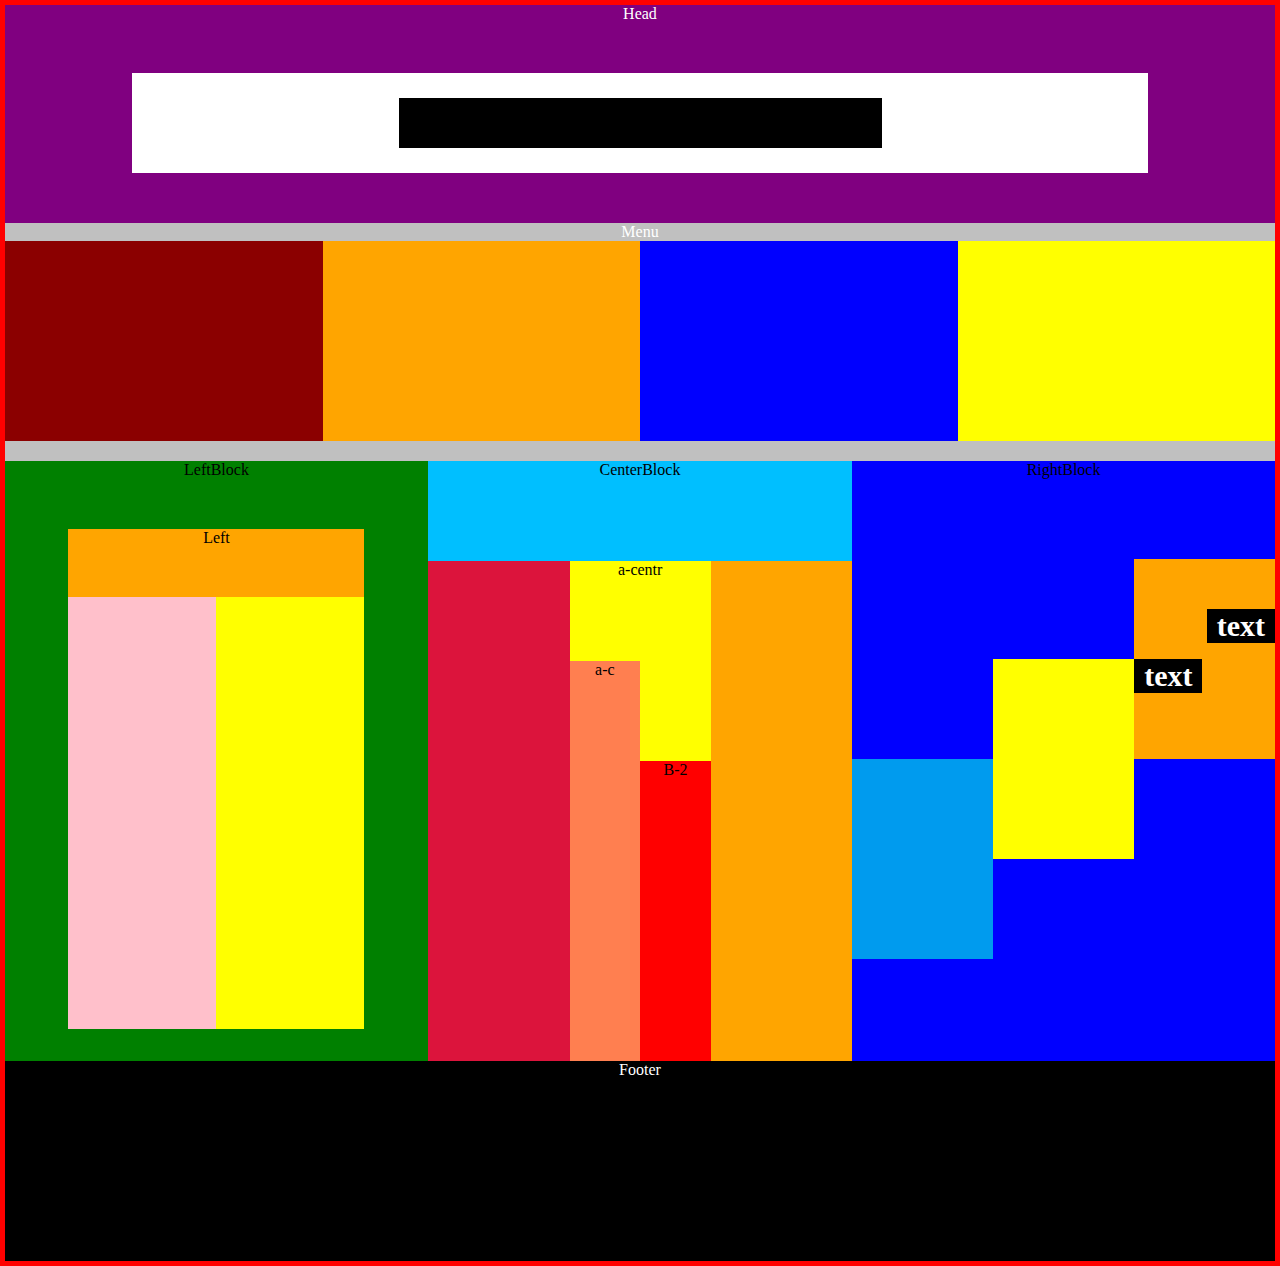
<file: HTML/Homework 3-2/index.html>
<!doctype html>
<html lang="en">
<head>
    <meta charset="UTF-8">
    <meta name="viewport"
          content="width=device-width, user-scalable=no, initial-scale=1.0, maximum-scale=1.0, minimum-scale=1.0">
    <meta http-equiv="X-UA-Compatible" content="ie=edge">
    <link rel="stylesheet" href="style.css">
    <title>Homewok3-2</title>
</head>
<body>
    <div class="wrapper">

                <div class="text">Head</div>
                <div class="purple">
                    <div class="white">
                        <div class="black">
                        </div>
                    </div>
                </div>

                <div class="menu">
                    <div class="text2">Menu</div>
                    <div class="block_left_a"></div>
                    <div class="block_left_b"></div>
                    <div class="block_left_c"></div>
                    <div class="block_left_d"></div>
                    <div class="clear1"></div>
                </div>

                <div class="underblock_a">
                    <div class="text3">LeftBlock</div>
                    <div class="a_1">
                        <div class="text4">Left</div>
                        <div class="a_1-2"></div>
                        <div class="a_1-3"></div>
                    </div>
                </div>

                <div class="underblock_b">
                    <div class="text5">CenterBlock</div>
                    <div class="b_1"></div>
                            <div class="b_2">
                                <div class="text6">a-centr</div>
                                <div class="b_2_2">
                                    <div class="text7">a-c</div>
                                </div>
                                <div class="b_2_3">
                                    <div class="text8">B-2</div>
                                </div>
                            </div>
                    <div class="b_3"></div>
                </div>

            <div class="underblock_c">
                    <div class="text9">RightBlock</div>
                    <div class="c_1"></div>
                    <div class="c_2"></div>
                    <div class="c_3">
                        <div class="text10">text</div>
                        <div class="text11">text</div>
                    </div>
            </div>
        <footer>
            <div class="text12">Footer</div>
        </footer>
    </div>
</body>
</html>
</file>
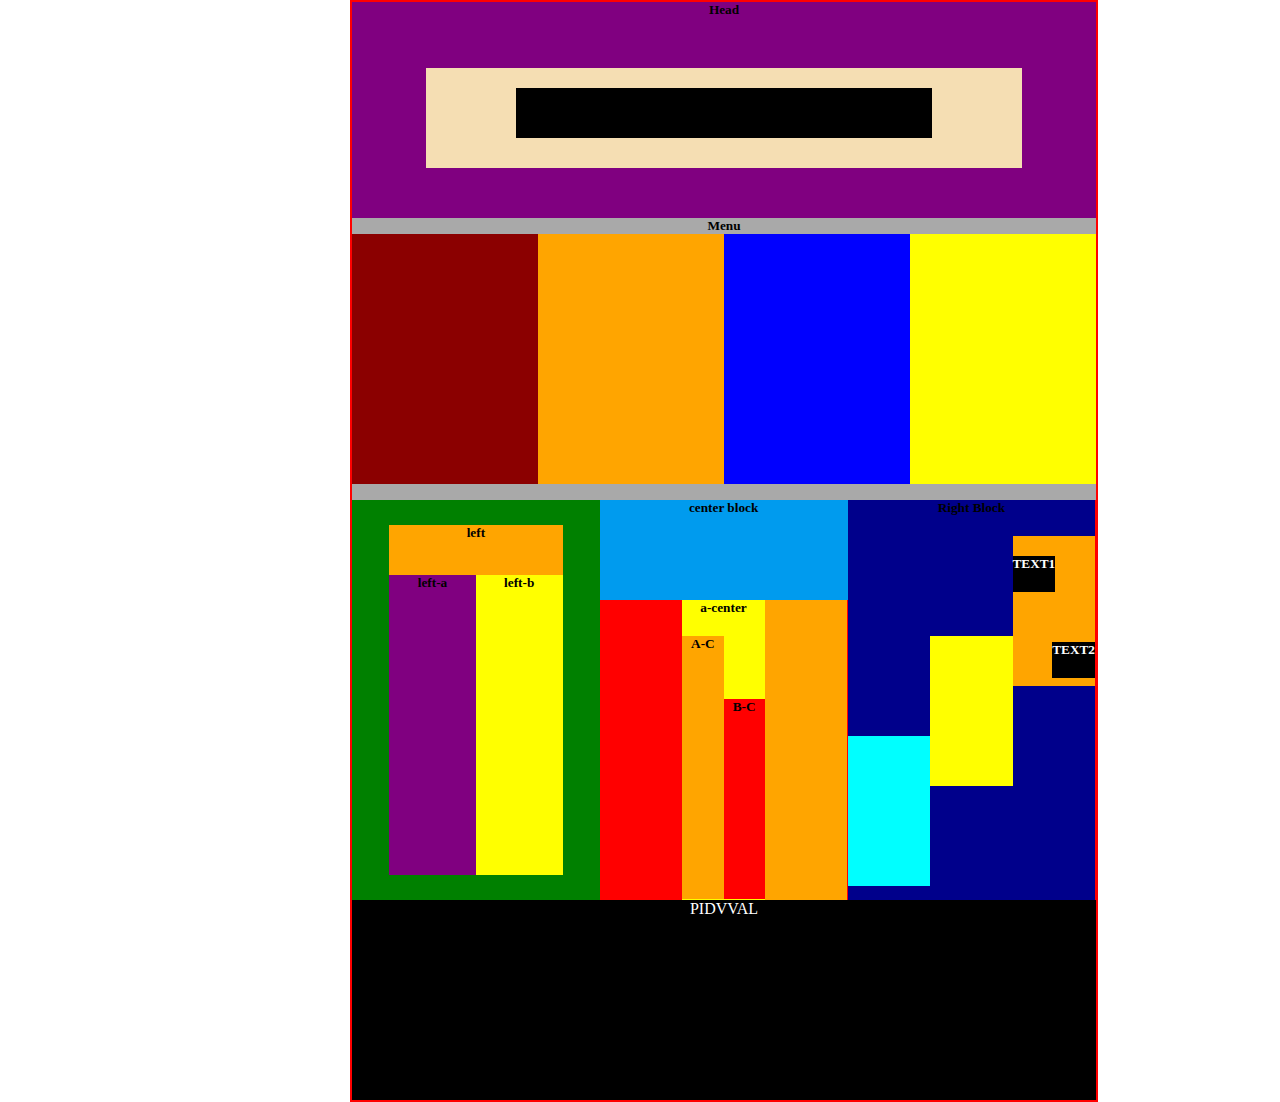
<file: HTML/Homework 4-2/index.html>
<!doctype html>
<html lang="en">
<head>
    <meta charset="UTF-8">
    <meta name="viewport"
          content="width=device-width, user-scalable=no, initial-scale=1.0, maximum-scale=1.0, minimum-scale=1.0">
    <meta http-equiv="X-UA-Compatible" content="ie=edge">
    <link rel="stylesheet" href="style.css">
    <title>HM4-2</title>
</head>
<body>
    <div class="main_block">
           <header>
               <h5>Head</h5>
                <div class="purple_block">
                    <div class="white_block">
                        <div class="black_block"></div>
                    </div>
                </div>
           </header>
    <div class="menu">
        <h5>Menu</h5>
        <div class="b_1 b_style"></div>
        <div class="b_2 b_style"></div>
        <div class="b_3 b_style"></div>
        <div class="b_4 b_style"></div>
    </div>
    <div class="main_lover">
        <div class="left_main">
            <div class="conteiner">
                <div class="orange_left"><h5>left</h5></div>
                <div class="purple_left"><h5>left-a</h5></div>
                <div class="yellow_left"><h5>left-b</h5></div>
            </div>
        </div>
    <div class="conteiner_2">
        <div class="blue_center"><h5>center block</h5></div>
            <div class="red_center"></div>
            <div class="yellow_center"><h5>a-center</h5>
                   <div class="conteiner_center">
                       <div class="yellow_orange"><h5>A-C</h5></div>
                       <div class="yellow_red"><h5>B-C</h5></div>
                   </div>
                    </div>
            <div class="orange_center"></div>
    </div>

        <div class="conteiner_3">
            <div class="right_main"><h5>Right Block</h5>
               <div class="conteiner_right">
                   <div class="blue_right"></div>
                   <div class="yellow_right"></div>
                   <div class="orange_right">
                       <h5 class="text_1">TEXT1</h5>
                       <h5 class="text_2">TEXT2</h5>
                   </div>
               </div>
            </div>
        </div>
    </div>
        <footer>PIDVVAL</footer>







    </div>
</body>
</html>
</file>
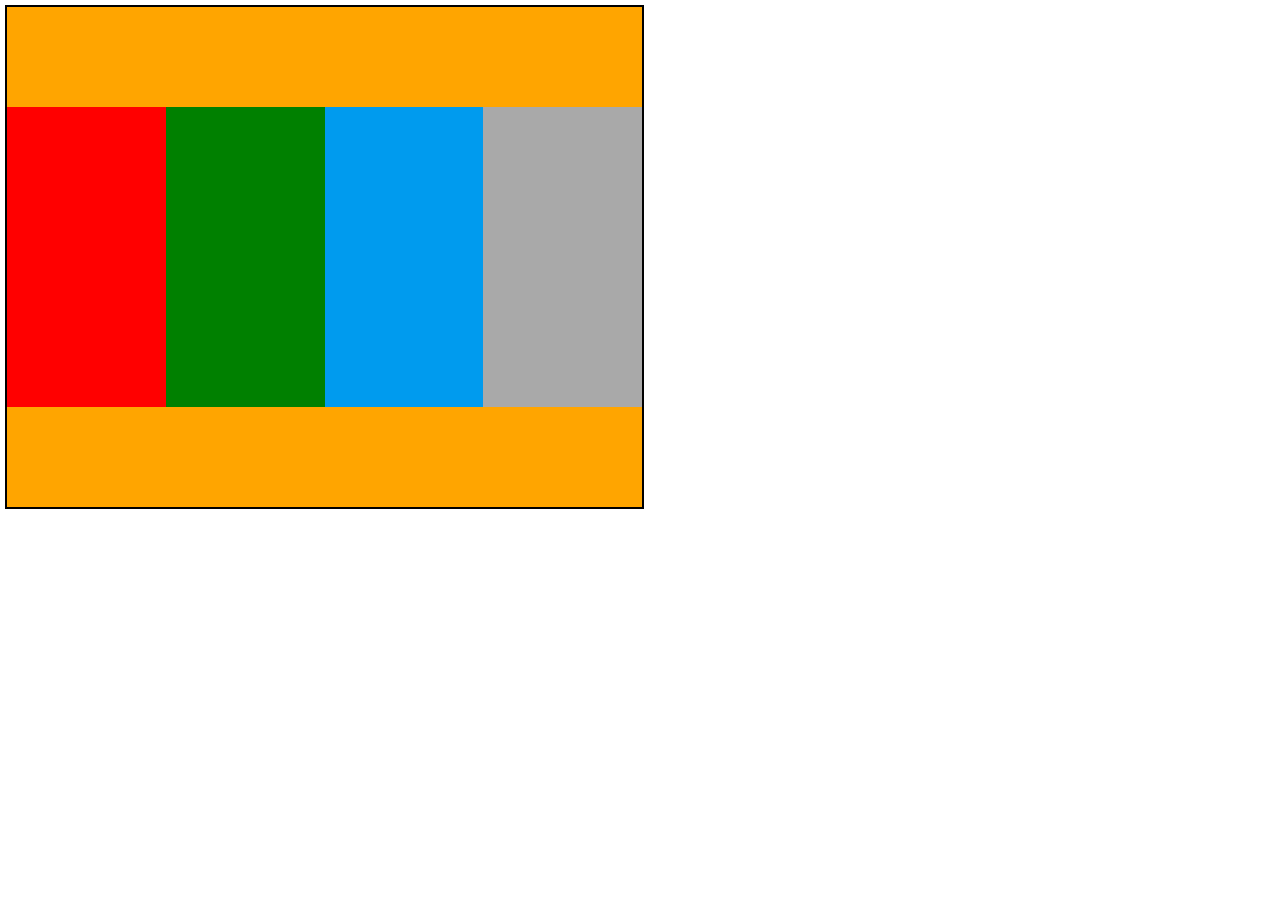
<file: HTML/Homework 4/index.html>
<!doctype html>
<html lang="en">
<head>
    <meta charset="UTF-8">
    <meta name="viewport"
          content="width=device-width, user-scalable=no, initial-scale=1.0, maximum-scale=1.0, minimum-scale=1.0">
    <meta http-equiv="X-UA-Compatible" content="ie=edge">
    <link rel="stylesheet" href="style.css">
    <title>HM4</title>
</head>
<body>
    <div class="main">
        <div class="o"></div>
        <div class="red style-block"></div>
        <div class="green style-block"></div>
        <div class="blue style-block"></div>
        <div class="black style-block"></div>
        <div class="o"></div>
    </div>
</body>
</html>
</file>
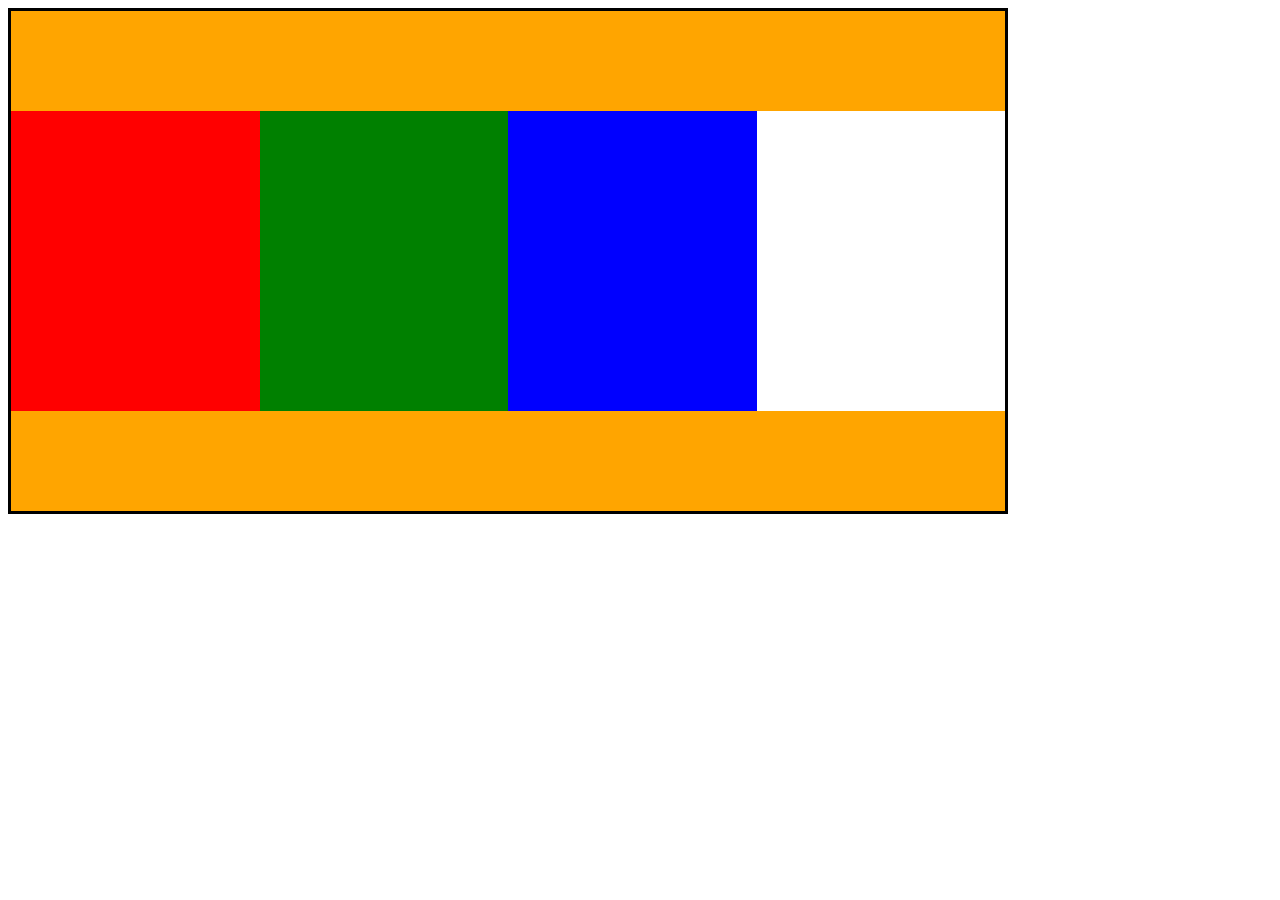
<file: HTML/Homework-3/index.html>
<!doctype html>
<html lang="en">
<head>
    <meta charset="UTF-8">
    <meta name="viewport"
          content="width=device-width, user-scalable=no, initial-scale=1.0, maximum-scale=1.0, minimum-scale=1.0">
    <meta http-equiv="X-UA-Compatible" content="ie=edge">
    <link rel="stylesheet" href="style.css">
    <title>HW3</title>
</head>
<body>
    <div class="black-block">
        <div class="orange-block defolt"></div>
        <div class="red-block defolt"></div>
        <div class="green-block defolt"></div>
        <div class="blue-block defolt"></div>
        <div class="back-block-inside defolt"></div>
        <div class="orange-block2"></div>
    </div>
</body>
</html>
</file>
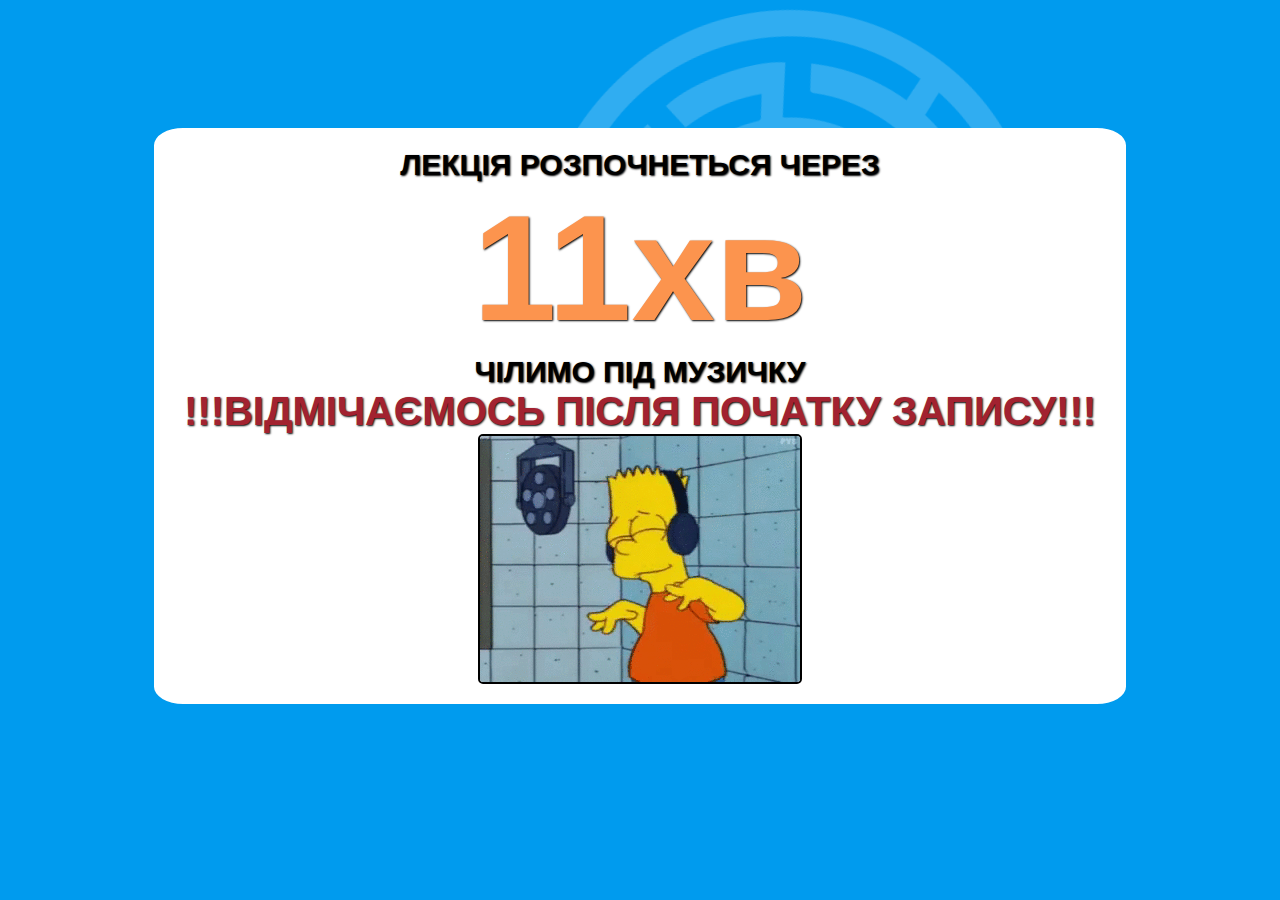
<file: JS/BartStart/index.html>
<!doctype html>
<html lang="en">
<head>
    <meta charset="UTF-8">
    <meta name="viewport"
          content="width=device-width, user-scalable=no, initial-scale=1.0, maximum-scale=1.0, minimum-scale=1.0">
    <meta http-equiv="X-UA-Compatible" content="ie=edge">
    <title>Simon-Baker</title>
    <link rel="stylesheet" href="style.css">
</head>
<body>
<img src="EDF4FB.png" alt="fon" id='fons'>
<div id="wrapper">
    <div class="kak">
        <div class="first stl"> ЛЕКЦІЯ РОЗПОЧНЕТЬСЯ ЧЕРЕЗ</div>
        <div id="fake-timer"></div>
        <div class="first stl">ЧІЛИМО ПІД МУЗИЧКУ</div>
        <div class="span stl">!!!ВІДМІЧАЄМОСЬ ПІСЛЯ ПОЧАТКУ ЗАПИСУ!!!</div>
        <img src="tenor.gif.gif" alt="bart-dance" class="img">
    </div>
</div>
<script src="main.js"></script>
</body>
</html>
</file>
<file: HTML/Homework 3-2/style.css>
*{
    margin: 0;
    padding: 0;
    box-sizing: border-box;
}
.wrapper{
    background-color: red;
    width: 100%;
    min-height: 1200px;
    padding: 5px;
}
.purple{
    width: 100%;
    background-color: purple;
    min-height: 150px;
    text-align: center;
}
.white{
    width: 80%;
    background-color: white;
    margin: 0 auto;
    min-height: 50px;
    padding: 25px;
}
.black{
    width: 50%;
    background-color: black;
    margin: 0 auto;
    min-height: 50px;
}
.text{
    background-color: purple;
    text-align: center;
    color: white;
    padding-bottom: 50px;
}
.text2{
    background-color: silver;
    text-align: center;
    color: white;
    width: 100%;
}
.block_left_a{
    float: left;
    width: 25%;
    height: 200px;
    background-color: darkred;
}
.block_left_b{
    float: left;
    width: 25%;
    height: 200px;
    background-color: orange;
}
.block_left_c{
    float: left;
    width: 25%;
    height: 200px;
    background-color: blue;
}
.block_left_d{
    float: left;
    width: 25%;
    height: 200px;
    background-color: yellow;
}
.clear1{
    clear: both;
    background-color: silver;
    width: 100%;
    height: 20px;
}
.underblock_a{
    background-color: green;
    width: 33.3%;
    height: 600px;
    float: left;
}
.underblock_b{
    background-color: deepskyblue;
    width: 33.4%;
    height: 600px;
    float: left;
}
.underblock_c{
    background-color: blue;
    width: 33.3%;
    height: 600px;
    float: left;
}
.a_1{
    background-color: orange;
    margin: 0 auto;
    width: 70%;
    height: 500px;
}
.text3{
    text-align: center;
    padding-bottom: 50px;
}
.a_1-2{
    background-color: pink;
    width: 50%;
    height: 432px;
    float: left;
}
.text4{
    text-align: center;
    padding-bottom: 50px;
}
.a_1-3{
    background-color: yellow;
    width: 50%;
    height: 432px;
    float: left;
}
.b_1{
    background-color: crimson;
    width: 33.4%;
    height: 500px;
    float: left;
}
.b_2{
    background-color: yellow;
    width: 33.3%;
    float: left;
    height: 500px;
}
.b_3{
    background-color: orange;
    width: 33.3%;
    float: left;
    height: 500px;
}
.text5{
    text-align: center;
    padding-bottom: 82px;
}
.b_2_2{
    background-color: coral;
    width: 50%;
    height: 400px;
    float: left;
}
.b_2_3{
    background-color: red;
    margin-top:100px;
    width: 50%;
    height: 300px;
    float: left;
}
.text6{
    text-align: center;
    padding-bottom: 82px;
}
.text7{
    text-align: center;
}
.text8{
    text-align: center;
    padding-bottom: 82px;
}
.text9 {
    text-align: center;
    padding-bottom: 30px;
}
.c_1{
    background-color: #009bee;
    width: 33.3%;
    height: 200px;
    margin-top: 250px;
    float: left;
}
.c_2{
    background-color: yellow;
    width: 33.4%;
    height: 200px;
    float: left;
    margin-top: 150px;
}
.c_3 {
    background-color: orange;
    width: 33.3%;
    height: 200px;
    margin-top: 50px;
    float: left;
}
.text10{
    float: left;
    background-color: black;
    color: white;
    font-size: 30px;
    font-weight: 600;
    text-align: center;
    padding: 0 10px 0 10px;
    margin-top: 100px;
}
.text11{
    float: right;
    background-color: black;
    color:white;
    font-size: 30px;
    font-weight: 600;
    text-align: center;
    padding: 0 10px 0 10px;
    margin-top: 50px;
}
footer{
    background-color: black;
    width: 100%;
    min-height: 200px;
    clear: both;
}
.text12{
    color: white;
    text-align: center;
}
</file>
<file: HTML/Homework 4-2/style.css>
*{
    margin: 0;
    padding: 0;
}
body{
    margin-left: 350px;
    text-align: center;
}
.main_block{
    background-color: red;
    width: 80%;
    height: auto;
    border: 2px solid red;
}
.purple_block{
    background-color:purple;
    width: 100%;
    height: 150px;
}
.white_block{
    background-color:wheat;
    width: 80%;
    height: 80px;
    margin: 0 auto;
    padding-top: 20px;
}
.black_block{
    background-color: black;
    width: 70%;
    height: 50px;
    margin: 0 auto;
}
header h5{
    background-color: purple;
    padding-bottom: 50px;
}
.menu{
    display: flex;
    background-color: darkgray;
    flex-basis: 100%;
    height: auto;
    flex-wrap: wrap;
    padding-bottom: 16px;
}
.b_style{
    flex-basis: 25%;
    height: 250px;
}
.b_1{
    background-color: darkred;
}
.b_2{
    background-color: orange;
}
.b_3{
    background-color: blue;
}
.b_4 {
    background-color: yellow;
}
.menu h5{
    flex-basis: 100%;
}
.main_lover{
    flex-basis: 100%;
    display: flex;
}
.left_main{
    background-color: green;
    flex-basis: 33.3%;
    height:400px;
    display: flex;
    align-items: center;
    justify-content: center;
}
.conteiner{
    height: 350px;
    width: 70%;
    display: flex;
    flex-wrap: wrap;
}
.orange_left{
    background-color: orange;
    flex-basis: 100%;
    height: 50px;
}
.purple_left{
    background-color: purple;
    flex-basis: 50%;
    height: 300px;
}
.yellow_left{
    background-color:yellow;
    height: 300px;
    flex-basis:50%;
}
.conteiner_2{
    display: flex;
    flex-wrap: wrap;
    width: 33.3%;
}
.blue_center{
    background-color: #009bee;
    flex-basis: 100%;
    height: 100px;
}
.red_center{
    background-color: red;
    height: 300px;
    flex-basis: 33.3%;
}
.yellow_center{
    background-color: yellow;
    height: 300px;
    flex-basis: 33.3%;
    flex-direction: row;
    flex-wrap: nowrap;
}
.orange_center{
    background-color:orange;
    height: 300px;
    flex-basis: 33.3%;
}
.yellow_orange{
    background-color: orange;
    flex-basis: 50%;
    height: 263px;
}
.yellow_red{
    background-color: red;
    flex-basis: 50%;
    height: 200px;
    align-self: flex-end;
}
.conteiner_center{
    display: flex;
    flex-direction: row;
    flex-basis: 100%;
    height: auto;
}
.yellow_center h5{
    padding-bottom: 20px;
}


.conteiner_3{
    width: 33.3%;
    display: flex;
}
.right_main{
    background-color: darkblue;
    flex-basis: 100%;
    height: 400px;
}
.blue_right{
    background-color: cyan;
    flex-basis: 33.3%;
    height: 150px;
    margin-top: 200px;
}
.yellow_right{
    background-color: yellow;
    flex-basis: 33.3%;
    height: 150px;
    margin-top: 100px;
}
.orange_right{
    background-color: orange;
    flex-basis: 33.3%;
    height: 150px;
}
.conteiner_right{
    display: flex;
    width: 100%;
    height: 500px;
    flex-wrap: wrap;

}
.right_main h5{
padding-bottom: 20px;
}
.text_1{
    background-color: black;
    color: white;
    display: inline-block;
    float: left;
    margin-top: 20px;
}
.text_2{
    background-color: black;
    color: white;
    display: inline-block;
    float: right;
    margin-top:50px;
}
footer{
    background-color: black;
    flex-basis: 100%;
    height: 200px;
    color: white;
    text-align: center;
}
</file>
<file: HTML/Homework 4/style.css>
*{
    margin: 0;
    padding: 0;
}
body{
    margin: 5px;
}
.main {
    background-color: black;
    border: 2px solid black;
    width: 50%;
    height: auto;
    display: flex;
    flex-wrap: wrap;
}
.style-block{
    width: 25%;
    height: 300px;
}
.o{
    background-color: orange;
    width: 100%;
    height: 100px;
}
.red{
    background-color: red;
}
.green{
    background: green;
}
.blue{
    background-color: #009bee;
}
.black{
    background-color: darkgray;
}
</file>
<file: HTML/Homework-3/style.css>
* {

    box-sizing: border-box;
}
.black-block{
    width: 1000px;
    min-height: 500px;
    background-color: black;
    border: 3px solid black;
}
.orange-block{
    width: 100%;
    background-color: orange;
    height: 100px;
}
.red-block {
    width: 25%;
    height: 300px;
    background-color: red;
    float: left;
}
.green-block {
    width: 25%;
    height: 300px;
    background-color: green;
    float: left;
}
.blue-block{
    width: 25%;
    height: 300px;
    background-color: blue;
    float: left;
}
.back-block-inside{
    width: 25%;
    height: 300px;
    background-color: #fff;
    float: left;
}
.orange-block2{
    width: 100%;
    height: 100px;
    background-color: orange;
    clear:both;
}
</file>
<file: JS/BartStart/style.css>
body{
    margin: 0;
    padding: 0;
    background-color: #009bee ;
    font-family: Arial;
}
#wrapper{
    display: flex;
    justify-content: center;
    height: 100%;
    width: 100%;
}
.img{
    display: block;
    margin: 0 auto;
    border: 2px solid black;
    border-radius: 5px;
}
.kak{
    border: 20px solid white;
    border-right-width: 30px;
    border-left-width: 30px;
    border-radius: 3%;
    background-color: white;
    margin-top: 10%;
    position: relative;
}
.stl{
    font-weight: bold;
    text-align: center;
    text-shadow: 1px 1px 2px black;
}
.span{
    color: #a22230;
    font-size: 40px;
    text-shadow: 1px 1px 2px black;
}
.first{
    font-size: 30px;
}
#fake-timer {
    font-weight: bold;
    text-align: center;
    font-size: 150px;
    color: #fc944e;
    text-shadow: 1px 1px 2px black;

}
#fons{
    position: absolute;
    opacity: 0.2;
    right: 240px;
    top:10px
}
</file>
